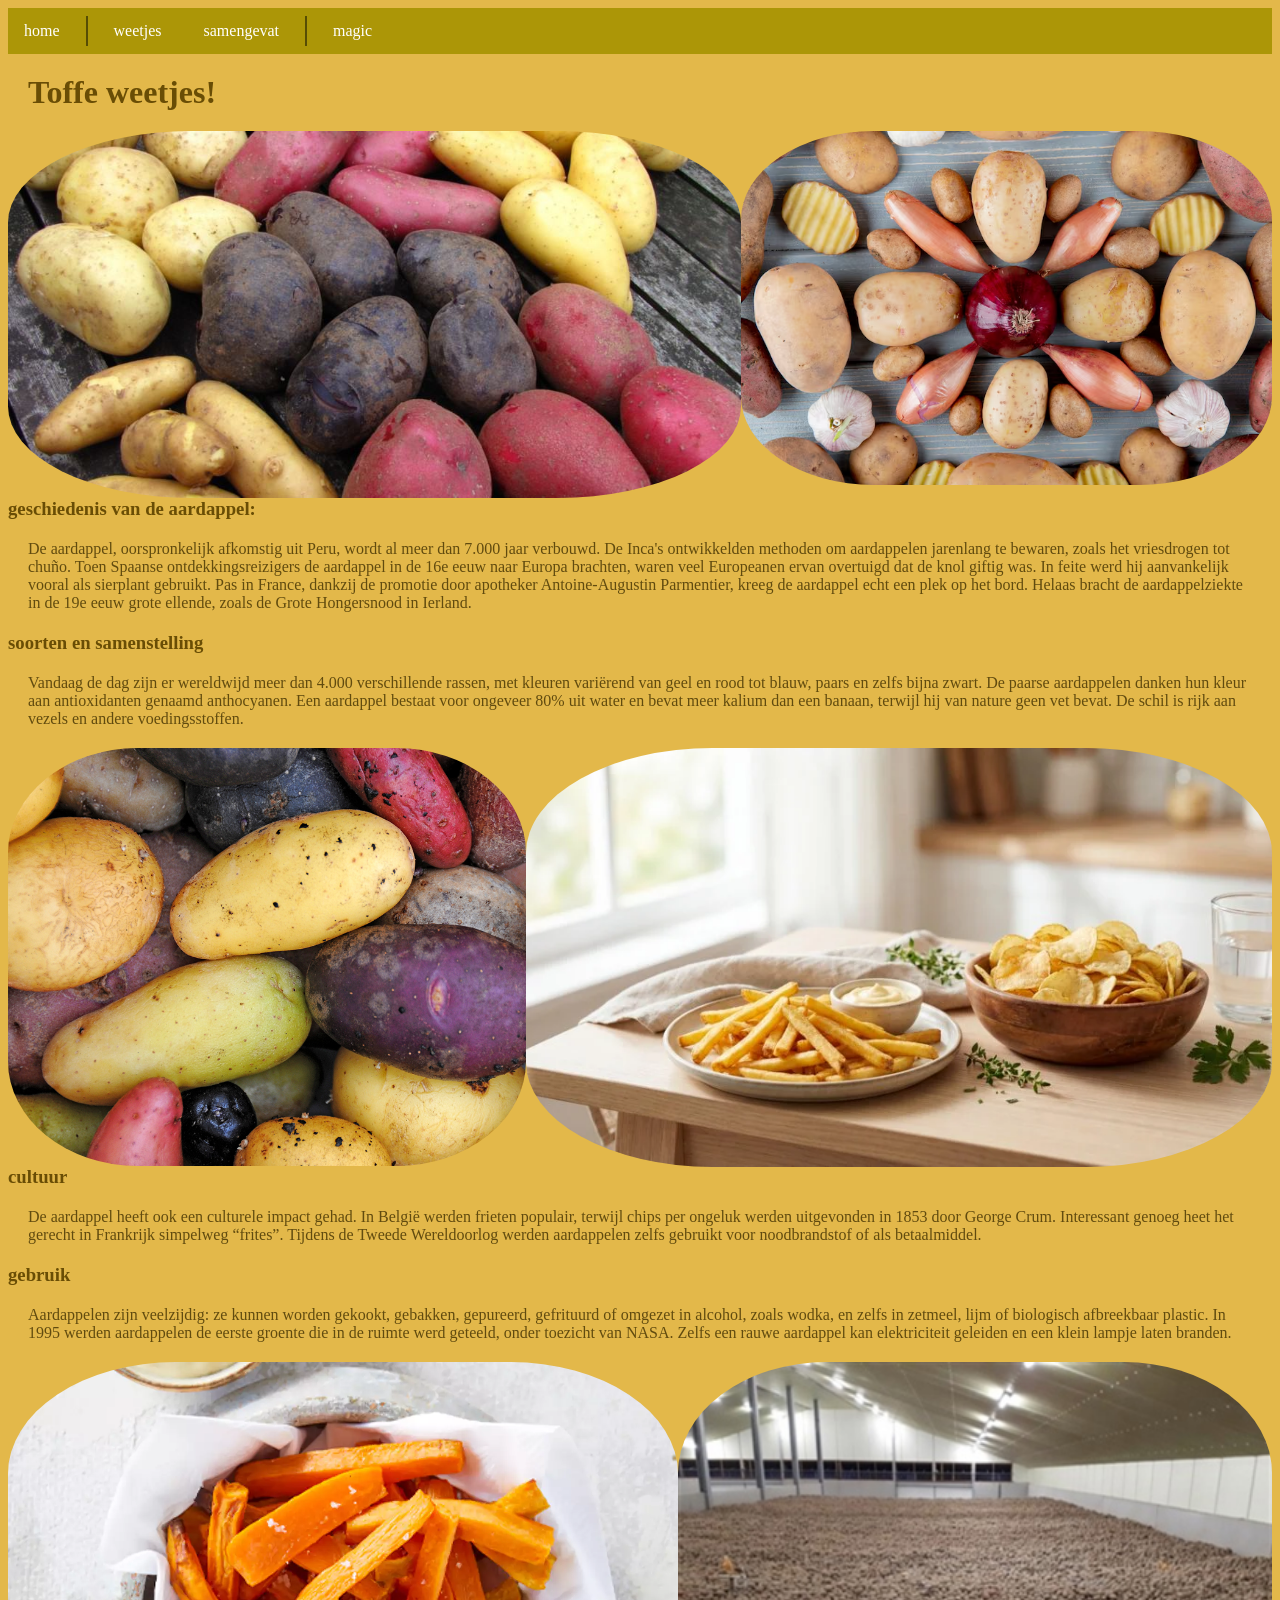
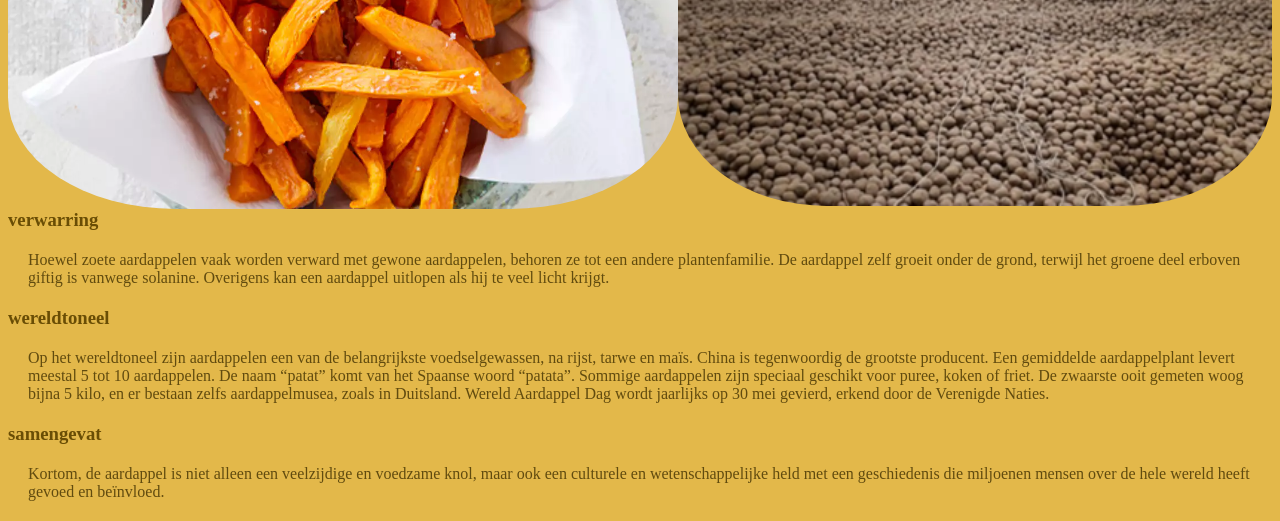
<file: fotos.html>
<html>
    <head>
        <title>over patatten, weetjes</title>
        <link rel="icon" type="image/x-icon" href="favicon.ico">
        <link rel="stylesheet" href="css-website-voor-punten.css">
        
    </head>
    <body>
        <ul id="links" style="display: flex; align-items: center; gap: 10px; list-style: none; padding: 0; margin: 0;">
            <li><a href="index.html">home</a></li>
            <li><div style="width: 2px; height: 30px; background-color: rgb(87, 77, 4);"></div></li>
            <li><a href="#weetjes_patatten">weetjes</a></li>
            <li><a href="#samenvatting">samengevat</a></li>
            <li><div style="width: 2px; height: 30px; background-color: rgb(87, 77, 4);"></div></li>
            <li><a href="magic.html">magic</a></li>
          </ul>
        <h1 id="weetjes_patatten">Toffe weetjes!</h1>
          <img id="pataten" src="afbeeldingen/patatenpatroon.jpg" alt="aardappels in patroon" width="42%" height="">
          <img id="pataten" src="afbeeldingen/soorten.jpg" alt="verschillende soorten aardappels" width="58%">
        <div>
             <h3>geschiedenis van de aardappel:</h3>
        <p>
            De aardappel, oorspronkelijk afkomstig uit Peru, wordt al meer dan 7.000 jaar verbouwd. 
            De Inca's ontwikkelden methoden om aardappelen jarenlang te bewaren, zoals het vriesdrogen tot chuño. 
            Toen Spaanse ontdekkingsreizigers de aardappel in de 16e eeuw naar Europa brachten, 
            waren veel Europeanen ervan overtuigd dat de knol giftig was. 
            In feite werd hij aanvankelijk vooral als sierplant gebruikt. 
            Pas in France, dankzij de promotie door apotheker Antoine-Augustin Parmentier, 
            kreeg de aardappel echt een plek op het bord. 
            Helaas bracht de aardappelziekte in de 19e eeuw grote ellende, 
            zoals de Grote Hongersnood in Ierland.
        </p>
             <h3> soorten en samenstelling</h3>      
        <p>
            Vandaag de dag zijn er wereldwijd meer dan 4.000 verschillende rassen, 
            met kleuren variërend van geel en rood tot blauw, paars en zelfs bijna zwart. 
            De paarse aardappelen danken hun kleur aan antioxidanten genaamd anthocyanen. 
            Een aardappel bestaat voor ongeveer 80% uit water en bevat meer kalium dan een banaan, 
            terwijl hij van nature geen vet bevat. De schil is rijk aan vezels en andere voedingsstoffen.
        </p>
        <img id="pataten" src="afbeeldingen/frietenenchips.webp" alt="frieten en chips" width="59%">
        <img id="pataten" src="afbeeldingen/aardappelen-kweken.jpg" alt="aardappelen in verschillende kleuren" width="41%">
             <h3>cultuur</h3>
        <p>
            De aardappel heeft ook een culturele impact gehad. 
            In België werden frieten populair, terwijl chips per ongeluk werden uitgevonden in 1853 door George Crum. 
            Interessant genoeg heet het gerecht in Frankrijk simpelweg “frites”. 
            Tijdens de Tweede Wereldoorlog werden aardappelen zelfs gebruikt voor noodbrandstof of als betaalmiddel.
        </p>
             <h3>gebruik</h3>
        <p>
            Aardappelen zijn veelzijdig: ze kunnen worden gekookt, gebakken, gepureerd, gefrituurd of omgezet in alcohol, 
            zoals wodka, en zelfs in zetmeel, lijm of biologisch afbreekbaar plastic. 
            In 1995 werden aardappelen de eerste groente die in de ruimte werd geteeld, onder toezicht van NASA. 
            Zelfs een rauwe aardappel kan elektriciteit geleiden en een klein lampje laten branden.
        </p>
        <img id="pataten" src="afbeeldingen/massa_aardappelen.jpg" alt="massa aardappelen in een bak" width="47%">
        <img id="pataten" src="afbeeldingen/zoete_aardappel.webp" alt="bataat in een mandje" width="53%">    
             <h3>verwarring</h3>
        <p>
            Hoewel zoete aardappelen vaak worden verward met gewone aardappelen, behoren ze tot een andere plantenfamilie. 
            De aardappel zelf groeit onder de grond, terwijl het groene deel erboven giftig is vanwege solanine. 
            Overigens kan een aardappel uitlopen als hij te veel licht krijgt.
        </p> 
             <h3>wereldtoneel</h3>      
        <p>
            Op het wereldtoneel zijn aardappelen een van de belangrijkste voedselgewassen, na rijst, tarwe en maïs. 
            China is tegenwoordig de grootste producent. 
            Een gemiddelde aardappelplant levert meestal 5 tot 10 aardappelen. 
            De naam “patat” komt van het Spaanse woord “patata”. 
            Sommige aardappelen zijn speciaal geschikt voor puree, koken of friet. 
            De zwaarste ooit gemeten woog bijna 5 kilo, en er bestaan zelfs aardappelmusea, zoals in Duitsland. 
            Wereld Aardappel Dag wordt jaarlijks op 30 mei gevierd, erkend door de Verenigde Naties.
        </p>
             <h3>samengevat</h3>
        <p id="samenvatting">
            Kortom, de aardappel is niet alleen een veelzijdige en voedzame knol, 
            maar ook een culturele en wetenschappelijke held 
            met een geschiedenis die miljoenen mensen over de hele wereld heeft gevoed en beïnvloed.
        </p>
        </div>
    </body>
</html>
</file>
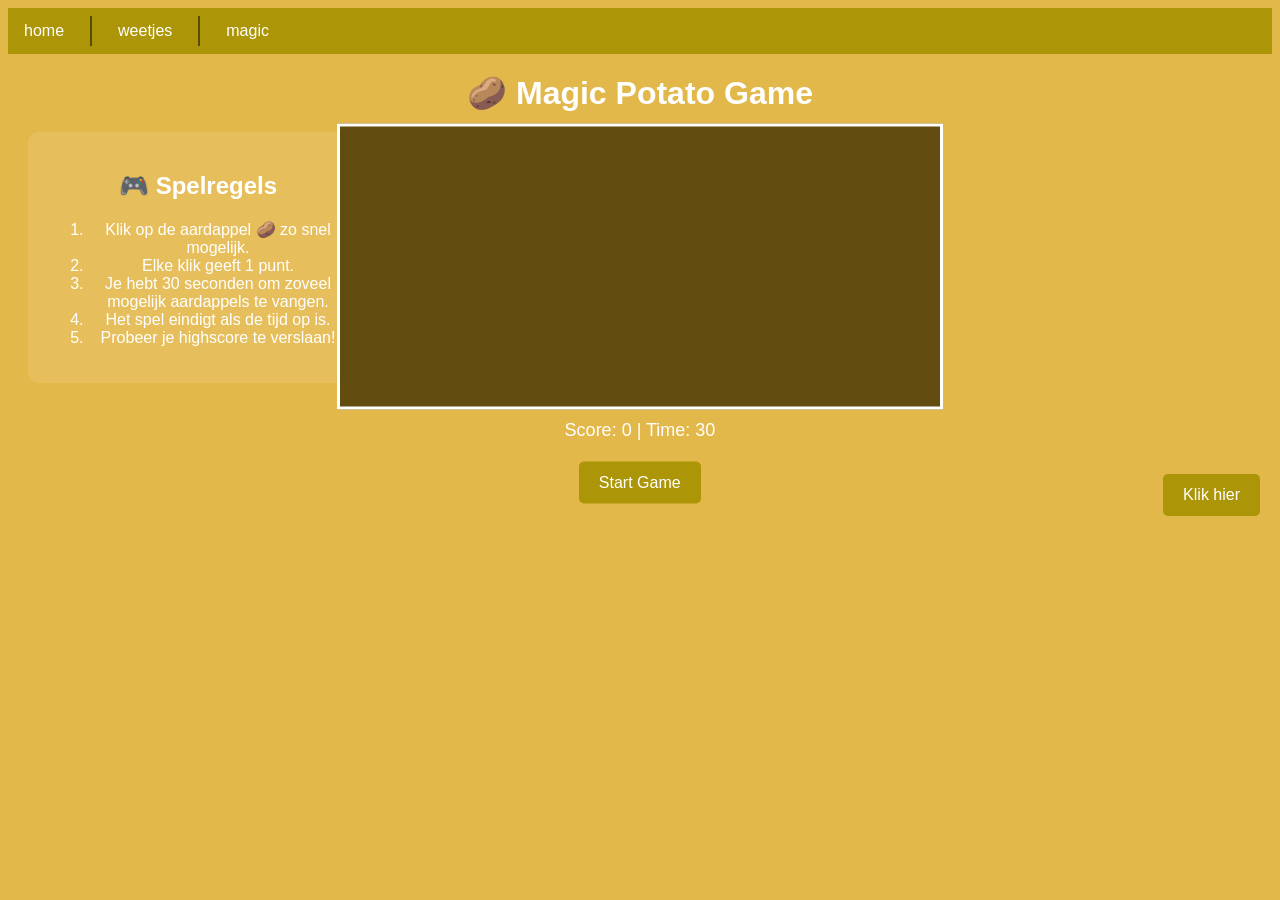
<file: magic.html>
<!DOCTYPE html>
<html>
<head>
    <title>Over patatten, magic</title>
    <link rel="icon" type="image/x-icon" href="favicon.ico">
    <link rel="stylesheet" href="css-magic.css">
    <style>
        body {
            background: rgb(227, 184, 74);
            color: white;
            text-align: center;
            font-family: Arial, sans-serif;
        }

        #links {
            list-style: none;
            margin: 0;
            padding: 0;
            overflow: hidden;
            background-color: #ac9607;
            position: sticky;
            top: 0;
            z-index: 1000;
            display: flex;
            align-items: center;
            gap: 10px;
        }

        #links li a {
            display: block;
            color: white;
            text-align: center;
            padding: 14px 16px;
            text-decoration: none;
        }

        #links li a:hover {
            background-color: #614b0f;
            color: rgb(250, 250, 250);
        }

        h1, h2 {
            margin: 20px;
        }

        /* CONTAINER SPEL + REGELS */
        #container {
            position: relative;
            width: 100%;
            height: 300px; /* hoogte van de game area */
        }

        /* SPELREGELS LINKS */
        #rules {
            position: absolute;
            left: 20px;
            top: 0;
            width: 300px;
            background: rgba(255,255,255,0.1);
            padding: 20px;
            border-radius: 10px;
            color: white;
        }

        #rules h2 {
            text-align: center;
        }

        #rules a {
            color: #ffd700;
            text-decoration: none;
        }

        #rules a:hover {
            text-decoration: underline;
        }

        /* GAME AREA GEFIXEERD IN HET MIDDEN */
        #gameWrapper {
            position: absolute;
            top: 50%;
            left: 50%;
            transform: translate(-50%, -50%);
            text-align: center;
        }

        #gameArea {
            width: 600px;
            height: 280px;
            border: 3px solid white;
            background-color: #614b0f;
            position: relative;
            overflow: hidden;
            margin: 0 auto;
        }

        #potato {
            font-size: 50px;
            position: absolute;
            cursor: pointer;
            display: none;
        }

        .button {
            position: fixed;
            top: 110%;
            right: 40%;
            margin-top: 10px;
            background-color: #ac9607;
            color: white;
            padding: 12px 20px;
            border: none;
            border-radius: 5px;
            font-size: 16px;
            cursor: pointer;
        }

        .button:hover {
            background-color: #614b0f;
        }

        .info {
            margin-top: 10px;
            font-size: 18px;
        }

        #gameOver {
            position: fixed;
            top: 50%;
            left: 50%;
            transform: translate(-50%, -50%);
            font-size: 60px;
            font-weight: bold;
            background: rgba(113, 77, 27, 0.8);
            padding: 40px;
            border-radius: 15px;
            display: none;
        }

        .fixed-button {
            position: fixed;
            right: 20px;
            top: 55%;
            transform: translateY(-50%);
            background-color: #ac9607;
            color: white;
            padding: 12px 20px;
            border: none;
            border-radius: 5px;
            font-size: 16px;
            cursor: pointer;
            text-decoration: none;
        }

        .fixed-button:hover {
            background-color: #614b0f;
        }
    </style>
</head>
<body>

<ul id="links">
    <li><a href="index.html">home</a></li>
    <li><div style="width:2px;height:30px;background-color:rgb(87,77,4);"></div></li>
    <li><a href="fotos.html">weetjes</a></li>
    <li><div style="width:2px;height:30px;background-color:rgb(87,77,4);"></div></li>
    <li><a href="#magic">magic</a></li>
</ul>

<h1 id="magic">🥔 Magic Potato Game</h1>

<div id="container">
    <!-- SPELREGELS LINKS -->
    <div id="rules">
        <h2>🎮 Spelregels</h2>
        <ol>
            <li>Klik op de aardappel 🥔 zo snel mogelijk.</li>
            <li>Elke klik geeft 1 punt.</li>
            <li>Je hebt 30 seconden om zoveel mogelijk aardappels te vangen.</li>
            <li>Het spel eindigt als de tijd op is.</li>
            <li>Probeer je highscore te verslaan!</li>
        </ol>
    </div>

    <!-- GAME IN HET MIDDEN -->
    <div id="gameWrapper">
        <div id="gameArea">
            <div id="potato">🥔</div>
        </div>
        <button onclick="startGame()" class="button">Start Game</button>
        <div class="info">
            Score: <span id="score">0</span> | Time: <span id="time">30</span>
        </div>
        <div id="gameOver"></div>
    </div>
</div>

<a href="https://youtu.be/iYMx3Z5sTSI" class="fixed-button">Klik hier</a>

<script>
let score = 0;
let timeLeft = 30;
let gameRunning = false;

const potato = document.getElementById("potato");
const gameArea = document.getElementById("gameArea");
const scoreEl = document.getElementById("score");
const timeEl = document.getElementById("time");
const gameOverEl = document.getElementById("gameOver");

potato.addEventListener("click", catchPotato);

function startGame() {
    score = 0;
    timeLeft = 30;
    gameRunning = true;

    scoreEl.innerText = score;
    timeEl.innerText = timeLeft;
    gameOverEl.style.display = "none";
    gameOverEl.innerText = "";

    potato.style.display = "block";
    movePotato();

    const timer = setInterval(() => {
        if (!gameRunning) {
            clearInterval(timer);
            return;
        }

        timeLeft--;
        timeEl.innerText = timeLeft;

        if (timeLeft <= 0) {
            clearInterval(timer);
            gameRunning = false;
            potato.style.display = "none";
            gameOverEl.innerText = "GAME OVER! Score: " + score;
            gameOverEl.style.display = "block";
        }
    }, 1000);
}

function catchPotato() {
    if (!gameRunning) return;

    score++;
    scoreEl.innerText = score;

    movePotato();
}

function movePotato() {
    const maxX = gameArea.clientWidth - potato.offsetWidth;
    const maxY = gameArea.clientHeight - potato.offsetHeight;

    const x = Math.random() * maxX;
    const y = Math.random() * maxY;

    potato.style.left = x + "px";
    potato.style.top = y + "px";
}
</script>

</body>
</html>
</file>
<file: css-website-voor-punten.css>
body{
    background-color: rgb(227, 184, 74);
}
img {
    text-align: center;
    border-radius: 25%;
}
#intro-text{
    text-align: left;
}
#gerechten{
    float: right;
    border-radius: 15%;
    width: 50%;
}
#samengevat{
    background-color: rgb(210, 150, 30);
}
a {
    color: #614b0f;
}
p{
    color: #614b0f;
}
h1 {
    color: rgb(105, 77, 5);
}
h2 {
    color: rgb(105, 77, 5);
}
h3 {
    color: rgb(105, 77, 5);
}
h5 {
    color: rgb(70, 52, 5);
}
@font-face {
font-family: 'stencil';
src: url('fonts/website voor punten/StencilPtxSprayedDemo-j9MAM.ttf') format('truetype');
}
#lijst-pataten{
    font-size: small;
    color: rgb(116, 85, 6);
}
#lijst-pataten-klein{
    font-size: x-small;
    color: rgb(116, 85, 6);
}
#samengevat-lijst-patatten{
    font-size: small;
    color: rgb(116, 85, 6);
}
#zwart{
    height: 4px;
    background-color: black;
    border: none;
}
#zwart-klein{
    height: 1px;
    background-color: black;
    border: none;
}
#pataten{
    float: right;
 
}
#disclamer{
    font-family: 'stencil';
    font-size: x-small;
    color: rgb(116, 85, 6);
}
#links {
    list-style-type: none;
    margin: 0;
    padding: 0;
    list-style-type: none;
    margin: 0;
    padding: 0;
    overflow: hidden;
    background-color: #ac9607;
    position:sticky;
    top:0;
    z-index:1000;
}

ul li a {
    display: block;
    color: white;
    text-align: center;
    padding: 14px 16px;
    text-decoration: none;
}

ul li a:hover {
    background-color: #614b0f;
    color:rgb(250, 250, 250);
}

h1, p{
    margin: 20px;
    scroll-margin-top:60px;
}
h2{
    margin: 20px;
    scroll-margin-top: 0px;
}
</file>
<file: css-magic.css>
/* NAVBAR */
#links {
    list-style: none;
    margin: 0;
    padding: 0;
    overflow: hidden;
    background-color: #ac9607;
    position: sticky;
    top: 0;
    z-index: 1000;
    display: flex;
    align-items: center;
    gap: 10px;
}

#links li a {
    display: block;
    color: white;
    text-align: center;
    padding: 14px 16px;
    text-decoration: none;
}

#links li a:hover {
    background-color: #614b0f;
    color: rgb(250, 250, 250);
}

/* TITELS EN TEKST */
h1, p, h2 {
    margin: 20px;
    scroll-margin-top: 60px;
    color: white;
    font-family: Arial, sans-serif;
}

#rules h2 {
    text-align: center;
}

/* BUTTONS */
.fixed-button {
    position: fixed;
    right: 20px;      
    top: 50%;
    transform: translateY(-50%);
    background-color: #ac9607; 
    color: white;
    padding: 12px 20px;
    border: none;
    border-radius: 5px;
    font-size: 16px;
    cursor: pointer;
    text-decoration: none;
}

.fixed-button:hover { background-color: #614b0f; }

.button {
    position: fixed;
    right: 45%;      
    top: 90%;
    transform: translateY(-50%);
    background-color: #ac9607; 
    color: white;
    padding: 12px 20px;
    border: none;
    border-radius: 5px;
    font-size: 16px;
    cursor: pointer;
}

.button:hover { background-color: #614b0f; }

/* CONTAINER */
#container {
    display: flex;
    justify-content: center;
    align-items: flex-start;
    gap: 40px;
    margin-top: 20px;
}

/* RULES */
#rules {
    width: 300px;
    background: rgba(255,255,255,0.1);
    padding: 20px;
    border-radius: 10px;
    color: white;
}

#rules a {
    color: #ffd700;
    text-decoration: none;
}

#rules a:hover { text-decoration: underline; }

/* GAME AREA */
#gameArea {
    width: 600px;
    height: 280px;
    border: 3px solid white;
    background-color: #614b0f;
    position: relative; /* absoluut noodzakelijk voor de aardappel */
    margin: 40px auto;
    overflow: hidden;
}

/* POTATO */
#potato {
    font-size: 50px;
    position: absolute;
    cursor: pointer;
    display: none;
}

/* GAME OVER */
#gameOver {
    position: fixed;
    top: 50%;
    left: 50%;
    transform: translate(-50%, -50%);
    font-size: 60px;
    font-weight: bold;
    background: rgba(113, 77, 27, 0.8);
    padding: 40px;
    border-radius: 15px;
    display: none;
}

/* BODY */
body {
    background: rgb(227, 184, 74);
    color: white;
    text-align: center;
    font-family: Arial, sans-serif;
}
</file>
